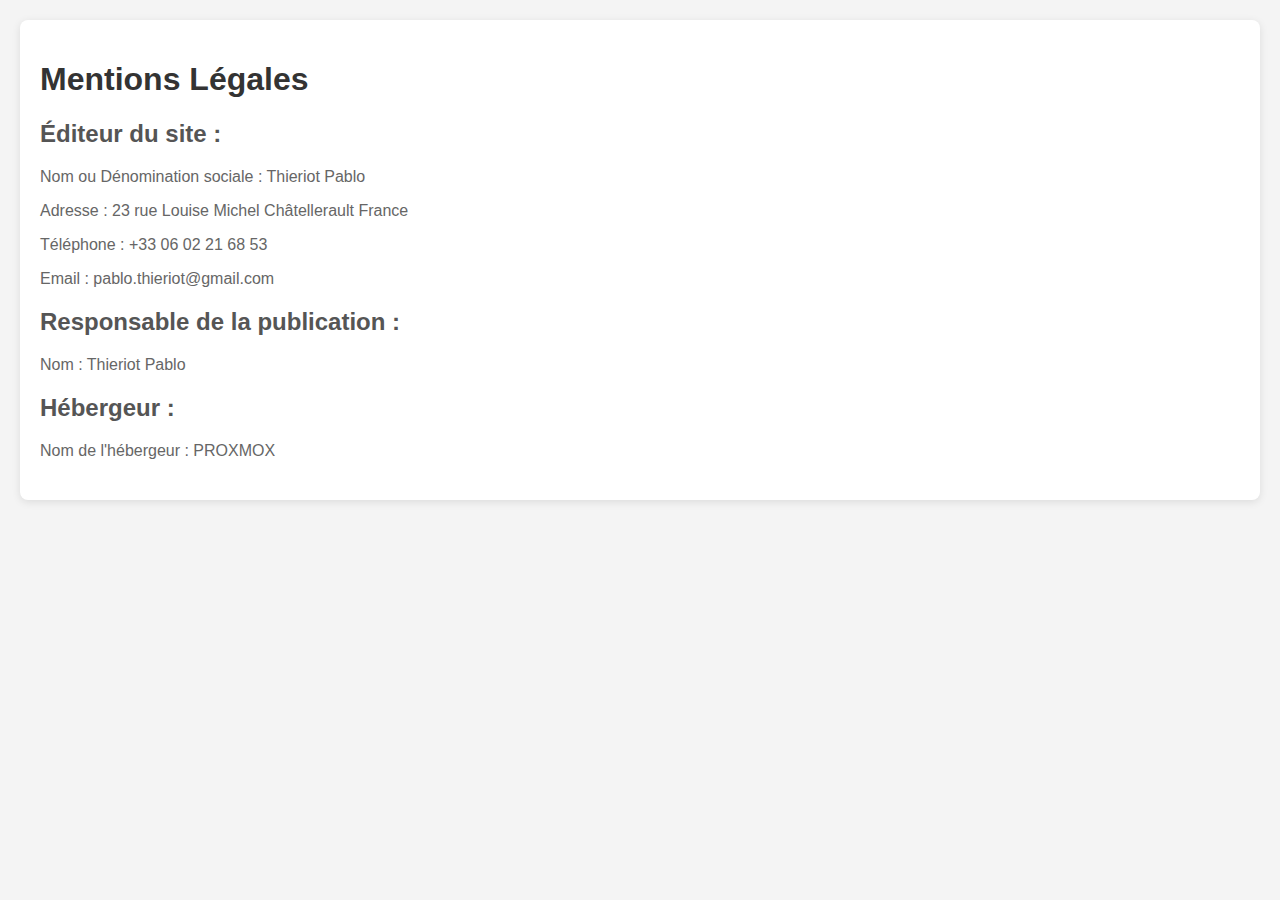
<file: Portefeuille de compétence/mentions-legals.html>
<!DOCTYPE html>
<html lang="fr">
<head>
    <meta charset="UTF-8">
    <meta name="viewport" content="width=device-width, initial-scale=1.0">
    <title>Mentions légales</title>
    <style>
        body {
            font-family: Arial, sans-serif;
            margin: 0;
            padding: 20px;
            background-color: #f4f4f4;
        }
        .container {
            background-color: white;
            padding: 20px;
            border-radius: 8px;
            box-shadow: 0 2px 8px rgba(0, 0, 0, 0.1);
        }
        h1 {
            color: #333;
        }
        .section {
            margin-bottom: 20px;
        }
        .section h2 {
            color: #555;
        }
        .section p {
            color: #666;
        }
    </style>
</head>
<body>

<div class="container">
    <h1>Mentions Légales</h1>

    <div class="section">
        <h2>Éditeur du site :</h2>
        <p>Nom ou Dénomination sociale : Thieriot Pablo</p>
        <p>Adresse : 23 rue Louise Michel Châtellerault France</p>
        <p>Téléphone : +33 06 02 21 68 53</p>
        <p>Email : pablo.thieriot@gmail.com</p>
    </div>

    <div class="section">
        <h2>Responsable de la publication :</h2>
        <p>Nom : Thieriot Pablo</p>
    </div>

    <div class="section">
        <h2>Hébergeur :</h2>
        <p>Nom de l'hébergeur : PROXMOX</p>
    </div>
</div>

</body>
</html>
</file>
